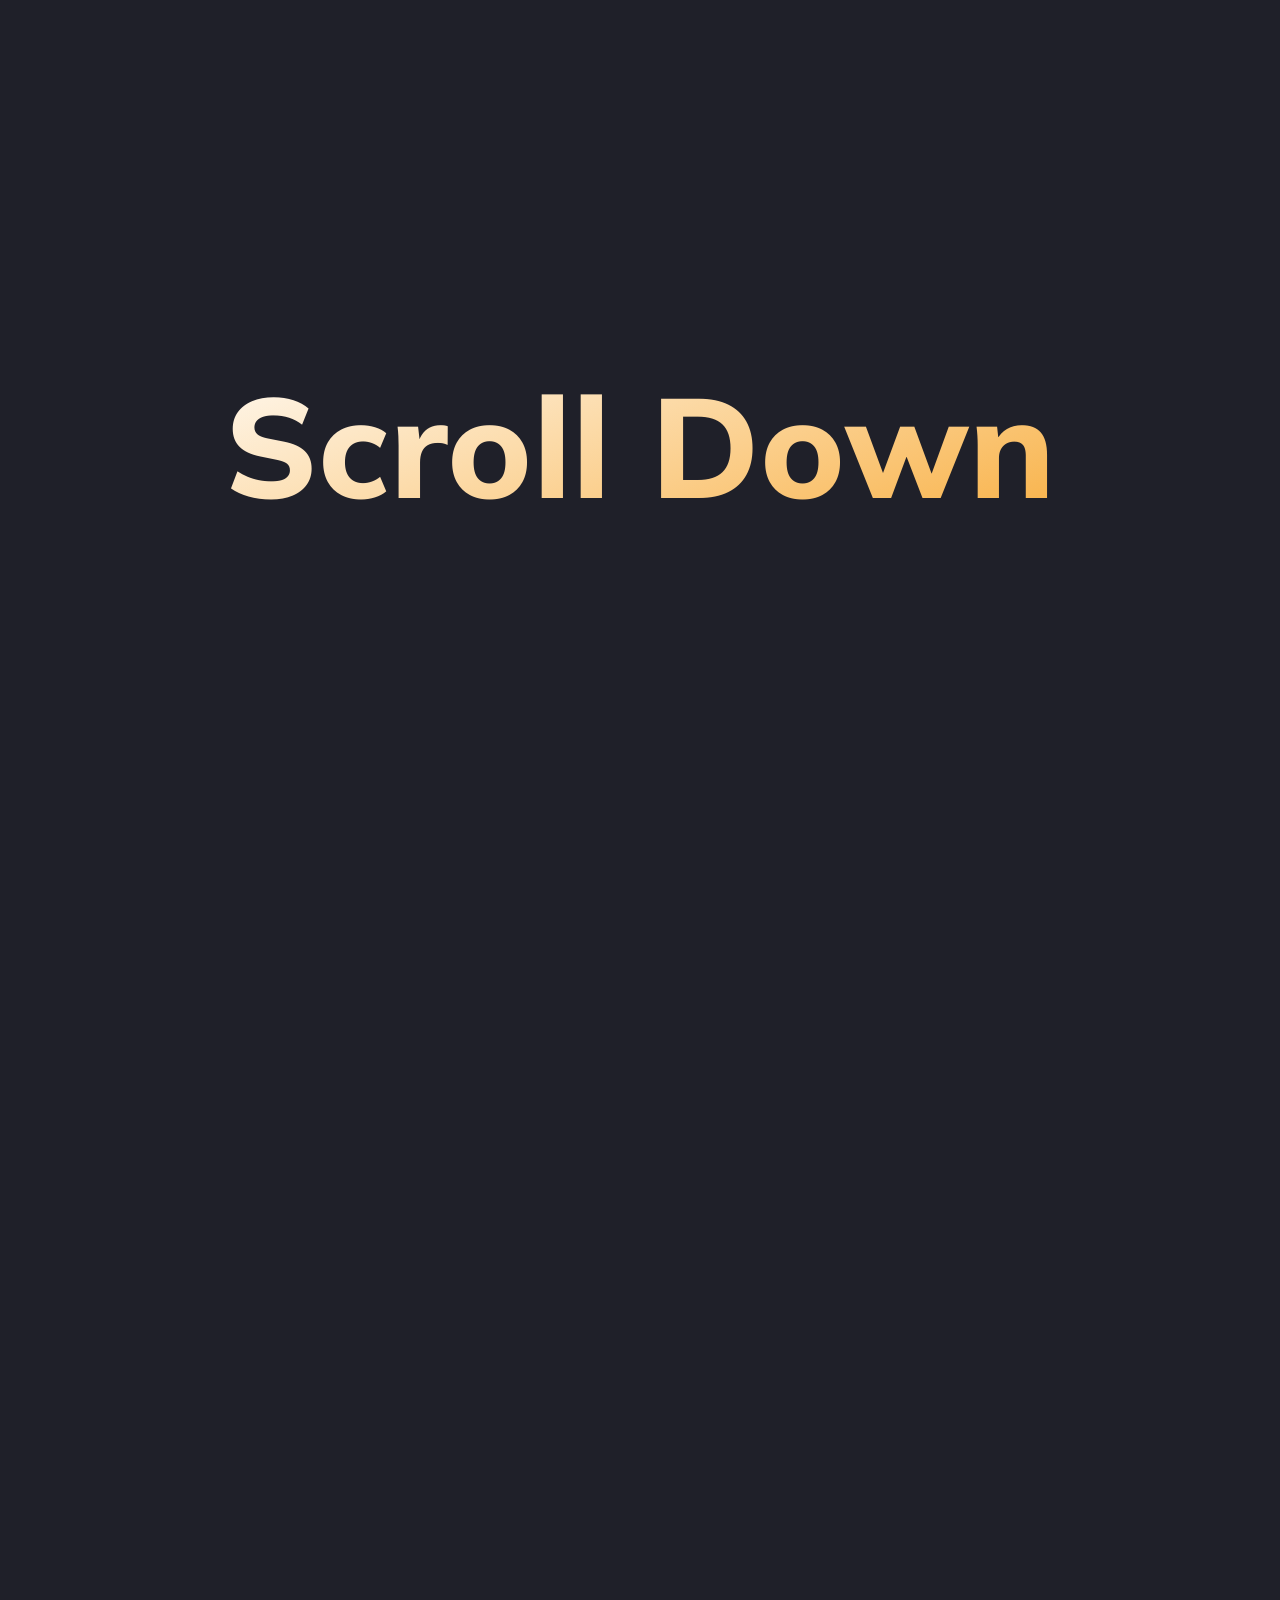
<file: js/custom-cursor-scroll-indicator/dist/index.html>
<!DOCTYPE html>
<html lang="en" >
<head>
  <meta charset="UTF-8">
  <title>Custom Cursor With Scroll Progress Indicator Example</title>
  <link rel='stylesheet' href='https://cdnjs.cloudflare.com/ajax/libs/twitter-bootstrap/4.6.1/css/bootstrap.min.css'><link rel="stylesheet" href="./style.css">

</head>
<body>
						
	<div class="section">				
		<div class="center-wrap text-center">	
            <div class="container">
                <div class="row">
                    <div class="col-12 text-center parallax-fade-top">
                        <h1>Scroll Down</h1>
                    </div>
                </div>
            </div>	
		</div>
	</div>				
	<div class="section">
	</div>				
	<div class="section">
	</div>	
			
    
	<div class='cursor' id="cursor"></div>
	<div class='cursor2' id="cursor2">					
	<div class="progress-wrap">
		<svg class="progress-circle svg-content" width="100%" height="100%" viewBox="-1 -1 102 102">
			<path d="M50,1 a49,49 0 0,1 0,98 a49,49 0 0,1 0,-98"/>
		</svg>
	</div>
    </div>
	<div class='cursor3' id="cursor3"></div>
  <script src='https://cdnjs.cloudflare.com/ajax/libs/jquery/3.6.0/jquery.min.js'></script><script  src="./script.js"></script>
<script async src="https://www.googletagmanager.com/gtag/js?id=G-1VDDWMRSTH"></script>
<script>
  window.dataLayer = window.dataLayer || [];
  function gtag(){dataLayer.push(arguments);}
  gtag('js', new Date());
  gtag('config', 'G-1VDDWMRSTH');
</script>
</body>
</html>
</file>
<file: js/custom-cursor-scroll-indicator/dist/style.css>
/* Please ❤ this if you like it! */


@import url('https://fonts.googleapis.com/css?family=Muli:200,200i,300,300i,400,400i,600,600i,700,700i,800,800i,900,900i&subset=latin-ext,vietnamese');



:root {
	font-size: 20px;
	--red: #da2c4d;
	--yellow: #f8ab37;
	--green: #2ecc71;
	--white: #ffffff;
	--grey-light: #f2f7f9;
	--grey: #ecedf3;
	--black: #080808;
	--black-blue: #1f2029;
	--black-blue-light: #353746;
	--black-blue-light-2: #404255;
	--black-blue-light-3: #4b4d64;
	--black-light: #424455;
}
body{
    font-family: 'Muli', sans-serif;
	font-size: 16px;
	font-weight: 500;
	line-height: 1.65;
	color: var(--grey);
	background-color: var(--black-blue);
	overflow-x: hidden;
	letter-spacing: 0.2px;
	-webkit-transition: all 200ms linear;
	transition: all 200ms linear; 
	text-rendering: optimizeLegibility !important;
	-webkit-font-smoothing: antialiased !important;
}
h1{
    font-family: 'Muli', sans-serif;
	font-size: 11vw;
	font-weight: 800;
	line-height: 1;
    color: var(--white);
	background: linear-gradient(160deg, var(--white), var(--yellow));
	-webkit-background-clip: text;
	-webkit-text-fill-color: transparent;
}
.section {
    position: relative;
	width: 100%;
	display: block;
	height: 100vh;
}
.center-wrap {
    position: absolute;
	width: 100%;
	display: block;
	left: 0;
	top: 50%;
	transform: translateY(-50%);
	z-index: 2;
}


/* #Progress
================================================== */

.progress-wrap {
	height: 46px;
	width: 46px;
	cursor: pointer;
	display: block;
	border-radius: 50px;
	box-shadow: inset  0 0 0 2px rgba(255,255,255,0.2);
	z-index: 10000;
	-webkit-transition: all 200ms linear;
    transition: all 200ms linear;
}
.progress-wrap svg path { 
	fill: none; 
}
.progress-wrap svg.progress-circle path {
	stroke: var(--grey);
	stroke-width: 4;
	box-sizing: border-box;
	-webkit-transition: all 200ms linear;
    transition: all 200ms linear;
}

/* #Cursor
================================================== */

.cursor,
.cursor2,
.cursor3{
	position: fixed;
	border-radius: 50%;	
	transform: translateX(-50%) translateY(-50%);
	pointer-events: none;
	left: -100px;
	top: 50%;
	-webkit-transition: all 300ms linear;
	transition: all 300ms linear;
}
.cursor{
	background-color: #fff;
	z-index: 99999;
	height: 0;
	width: 0;
}
.cursor2,.cursor3{
	height: 46px;
	width: 46px;
	z-index:99998;
	-webkit-transition:all 0.3s ease-out;
	transition:all 0.3s ease-out
}
.cursor2.hover,
.cursor3.hover{
	-webkit-transform:scale(1.4) translateX(-35%) translateY(-35%);
	transform:scale(1.4) translateX(-35%) translateY(-35%);
	border:none
}
.cursor2{
}
.cursor2.hover{
	background: rgba(255,255,255,0.1);
}
.cursor2.hover .progress-wrap {
	box-shadow: inset  0 0 0 2px rgba(255,255,255,0);
}
.cursor2.hover .progress-wrap svg.progress-circle path {
	opacity: 0.4;
}


.navbar-brand{
	height: 35px;
	position: fixed;
	top: 40px;
	right: 40px;
	z-index: 3;
	width: auto;
	display: inline-block;
	margin: 0;
	padding: 0;
	-webkit-transition : all 0.3s ease-out;
	transition : all 0.3s ease-out;
}
.navbar-brand::after{
	position: absolute;
	content: '';
	top: 50%;
	left: 50%;
	width: 70px;
	transform: translate(-50%, -50%);
	height: 70px;
	opacity: 1;
	z-index: -1;
	background-image: linear-gradient(160deg, var(--black-blue-light-3), var(--black-blue-light));
	animation: border-transform 10s linear infinite alternate forwards;
	-webkit-transition: all 200ms linear;
    transition: all 200ms linear;
}
.navbar-brand img{
	padding: 7px 0;
	height: 100%;
	width: auto;
	display: block;
	-webkit-transition : all 0.3s ease-out;
	transition : all 0.3s ease-out;
}
@-webkit-keyframes border-transform{
    0%,100% { border-radius: 63% 37% 54% 46% / 55% 48% 52% 45%; } 
	14% { border-radius: 40% 60% 54% 46% / 49% 60% 40% 51%; } 
	28% { border-radius: 54% 46% 38% 62% / 49% 70% 30% 51%; } 
	42% { border-radius: 61% 39% 55% 45% / 61% 38% 62% 39%; } 
	56% { border-radius: 61% 39% 67% 33% / 70% 50% 50% 30%; } 
	70% { border-radius: 50% 50% 34% 66% / 56% 68% 32% 44%; } 
	84% { border-radius: 46% 54% 50% 50% / 35% 61% 39% 65%; } 
}
@keyframes border-transform{
    0%,100% { border-radius: 63% 37% 54% 46% / 55% 48% 52% 45%; } 
	14% { border-radius: 40% 60% 54% 46% / 49% 60% 40% 51%; } 
	28% { border-radius: 54% 46% 38% 62% / 49% 70% 30% 51%; } 
	42% { border-radius: 61% 39% 55% 45% / 61% 38% 62% 39%; } 
	56% { border-radius: 61% 39% 67% 33% / 70% 50% 50% 30%; } 
	70% { border-radius: 50% 50% 34% 66% / 56% 68% 32% 44%; } 
	84% { border-radius: 46% 54% 50% 50% / 35% 61% 39% 65%; } 
}
</file>
